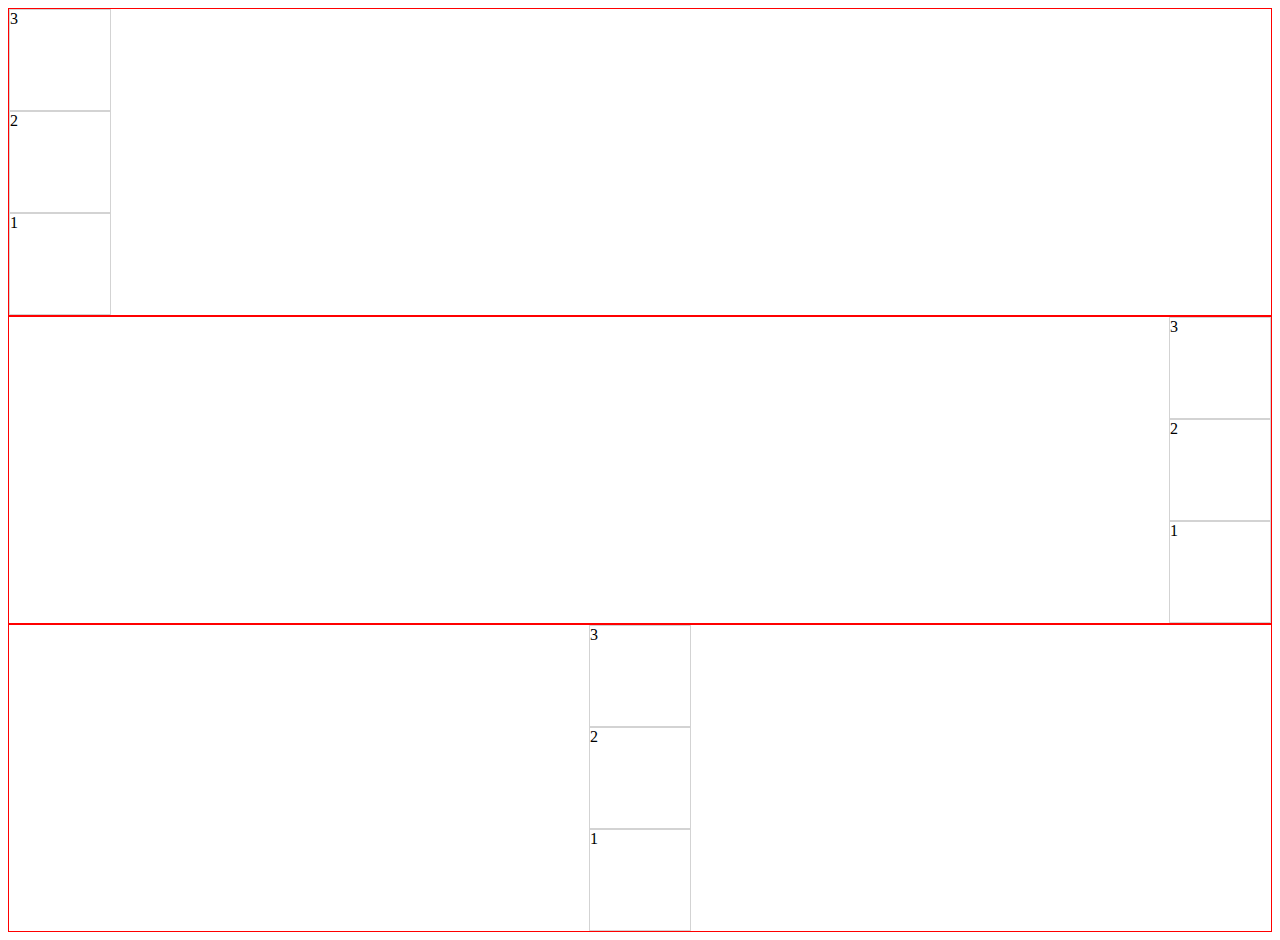
<file: hola.html>
<!DOCTYPE html>
<html lang="en">
<head>
    <meta charset="UTF-8">
    <meta http-equiv="X-UA-Compatible" content="IE=edge">
    <meta name="viewport" content="width=device-width, initial-scale=1.0">
    <title>Document</title>
    <link rel="stylesheet" href="hola.css">
</head>
<body>
    <div class="contenedor start">
        <div class="hijo">1</div>
        <div class="hijo">2</div>
        <div class="hijo">3</div>
    </div>

    <div class="contenedor end">
        <div class="hijo">1</div>
        <div class="hijo">2</div>
        <div class="hijo">3</div>
    </div>

    <div class="contenedor center">
        <div class="hijo">1</div>
        <div class="hijo">2</div>
        <div class="hijo">3</div>
    </div>

</body>
</html>
</file>
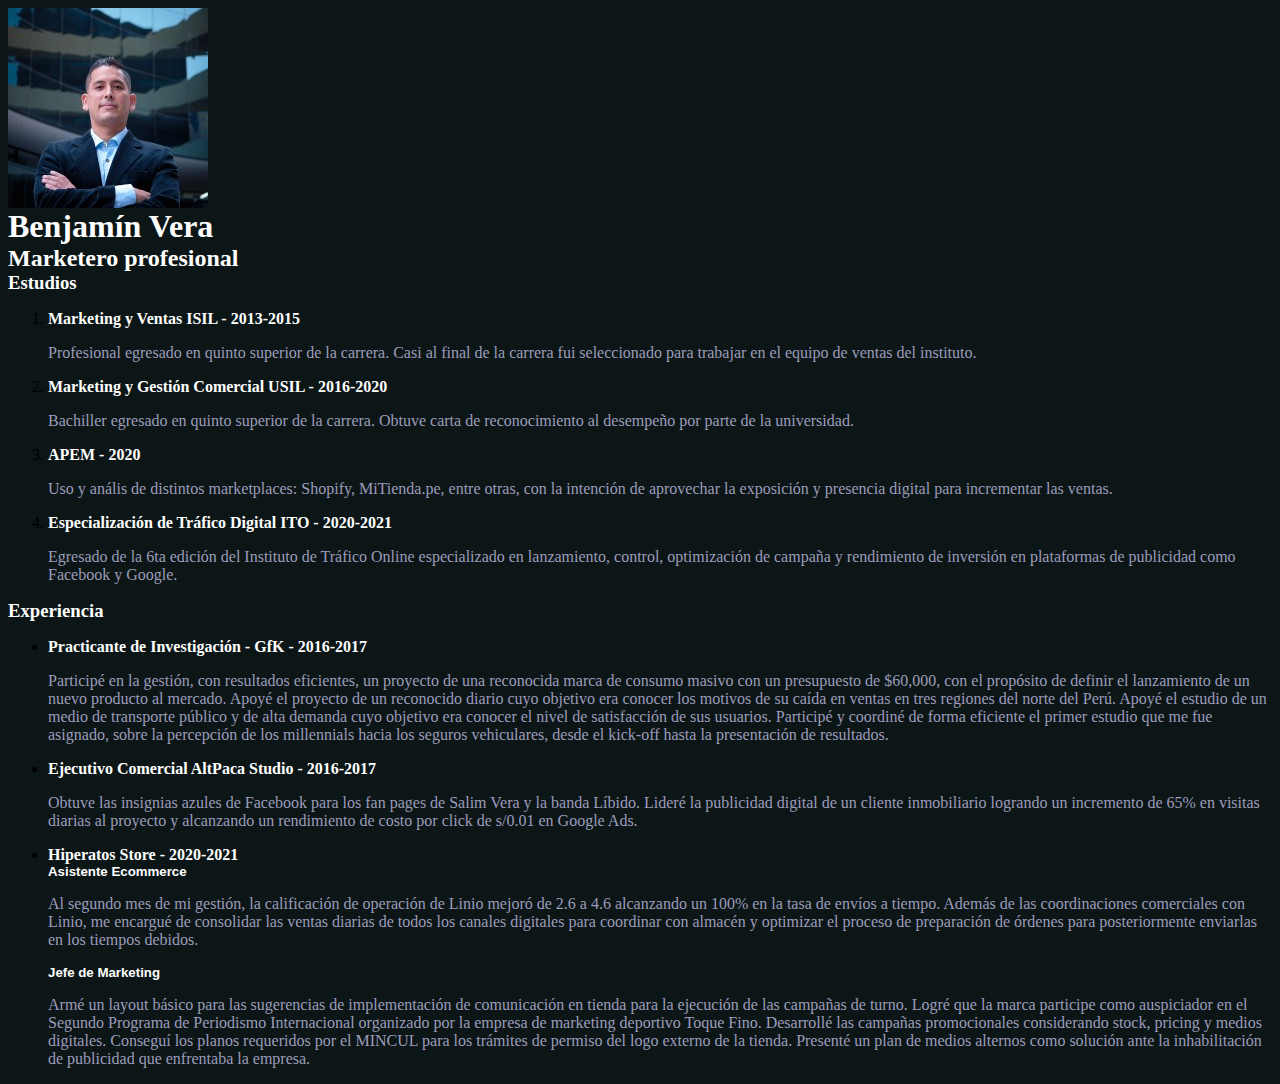
<file: index-anterior.html>
<html>

<head>
    <title>CV - Benjamín Vera</title>
    <meta charset="UTF-8">
    <link rel="preconnect" href="https://fonts.googleapis.com">
    <link rel="preconnect" href="https://fonts.gstatic.com" crossorigin>
    <link href="https://fonts.googleapis.com/css2?family=Georama&display=swap" rel="stylesheet">
    <link rel="stylesheet" href="Index.css">
</head>
<body>
    <div class="papel centrar">
        <header>
            <img src="benja.jpg" alt="">
            <h1 class="titulo-nombre">Benjamín Vera</h1>
            <h2 class="carrera">Marketero profesional</h2>
        </header>
        <section class="dos-columnas">
            <section class="papel">
                <h3 class="titulo-seccion">Estudios</h3>
                <ol class="lista-estudios">
                    <li>
                        <h4 class="detalle-carrera">Marketing y Ventas ISIL - <b>2013-2015</b></h4>
                        <p>Profesional egresado en quinto superior de la carrera. Casi al final
                            de la carrera fui seleccionado para trabajar en el equipo de ventas del
                            instituto.
                        </p>
                    </li>
                    <li>
                        <h4 class="detalle-carrera">Marketing y Gestión Comercial USIL - <b>2016-2020</b></h4>
                        <p>Bachiller egresado en quinto superior de la carrera.
                            Obtuve carta de reconocimiento al desempeño por
                            parte de la universidad.</p>
                    </li>
                    <li>
                        <h4 class="detalle-carrera">APEM - <b>2020</b></h4>
                        <p>Uso y anális de distintos marketplaces: Shopify, MiTienda.pe,
                            entre otras, con la intención de aprovechar la exposición y presencia
                            digital para incrementar las ventas.</p>
                    </li>
                    <li>
                        <h4 class="detalle-carrera">Especialización de Tráfico Digital ITO - <b>2020-2021</b></h4>
                        <P>Egresado de la 6ta edición del Instituto de Tráfico
                            Online especializado en lanzamiento, control, optimización de campaña y
                            rendimiento de inversión en plataformas de publicidad como Facebook y Google.</P>
                    </li>
                </ol>
            </section>
            <section class="papel">
                <h3 class="titulo-seccion">Experiencia</h3>
                <ul class="lista-experiencia">
                    <li>
                        <h4 class="detalle-experiencia">Practicante de Investigación - GfK - <b>2016-2017</b></h4>
                        <p class="parrafo-experiencia">Participé en la gestión, con resultados eficientes, un proyecto
                            de una reconocida
                            marca de consumo masivo con un presupuesto de $60,000, con el propósito de definir el
                            lanzamiento de un
                            nuevo producto al mercado.
                            Apoyé el proyecto de un reconocido diario cuyo objetivo era conocer los motivos de su caída
                            en ventas
                            en tres regiones del norte del Perú.
                            Apoyé el estudio de un medio de transporte público y de alta demanda cuyo objetivo era
                            conocer
                            el nivel de satisfacción de sus usuarios.
                            Participé y coordiné de forma eficiente el primer estudio que me fue asignado, sobre la
                            percepción de
                            los millennials hacia los seguros vehiculares, desde el kick-off hasta la presentación de
                            resultados.
                        </p>
                    </li>
                    <li>
                        <h4 class="detalle-experiencia">Ejecutivo Comercial AltPaca Studio - <b>2016-2017</b></h4>
                        <p class="parrafo-experiencia">Obtuve las insignias azules de Facebook para los fan pages de
                            Salim Vera y la banda Líbido.
                            Lideré la publicidad digital de un cliente inmobiliario logrando un incremento de 65% en
                            visitas diarias al proyecto
                            y alcanzando un rendimiento de costo por click de s/0.01 en Google Ads.</p>
                    </li>
                    <li>
                        <h4 class="detalle-experiencia">Hiperatos Store - <b>2020-2021</b></h4>
                        <article>
                            <h5 class="detalle-subexperiencia">Asistente Ecommerce</h5>
                            <p class="parrafo-experiencia">Al segundo mes de mi gestión, la calificación
                                de operación de Linio mejoró de 2.6 a 4.6 alcanzando un 100% en la tasa de envíos a
                                tiempo.
                                Además de las coordinaciones comerciales con Linio, me encargué de consolidar las ventas
                                diarias de todos
                                los canales digitales para coordinar con almacén y optimizar el proceso de preparación
                                de órdenes
                                para posteriormente enviarlas en los tiempos debidos.</p>
                        </article>
                        <article>
                            <h5 class="detalle-subexperiencia">Jefe de Marketing</h5>
                            <p class="parrafo-experiencia">Armé un layout básico para las sugerencias de implementación
                                de
                                comunicación en tienda para la ejecución de las campañas de turno.
                                Logré que la marca participe como auspiciador en el Segundo Programa de
                                Periodismo Internacional organizado por la empresa de marketing deportivo Toque Fino.
                                Desarrollé las campañas promocionales considerando stock, pricing y medios digitales.
                                Conseguí los planos requeridos por el MINCUL para los trámites de permiso del logo
                                externo de la tienda.
                                Presenté un plan de medios alternos como solución ante la inhabilitación de publicidad
                                que enfrentaba la empresa.
                            </p>
                        </article>
                    </li>
                </ul>
            </section>
        </section>
    </div>
</body>
</html>
</file>
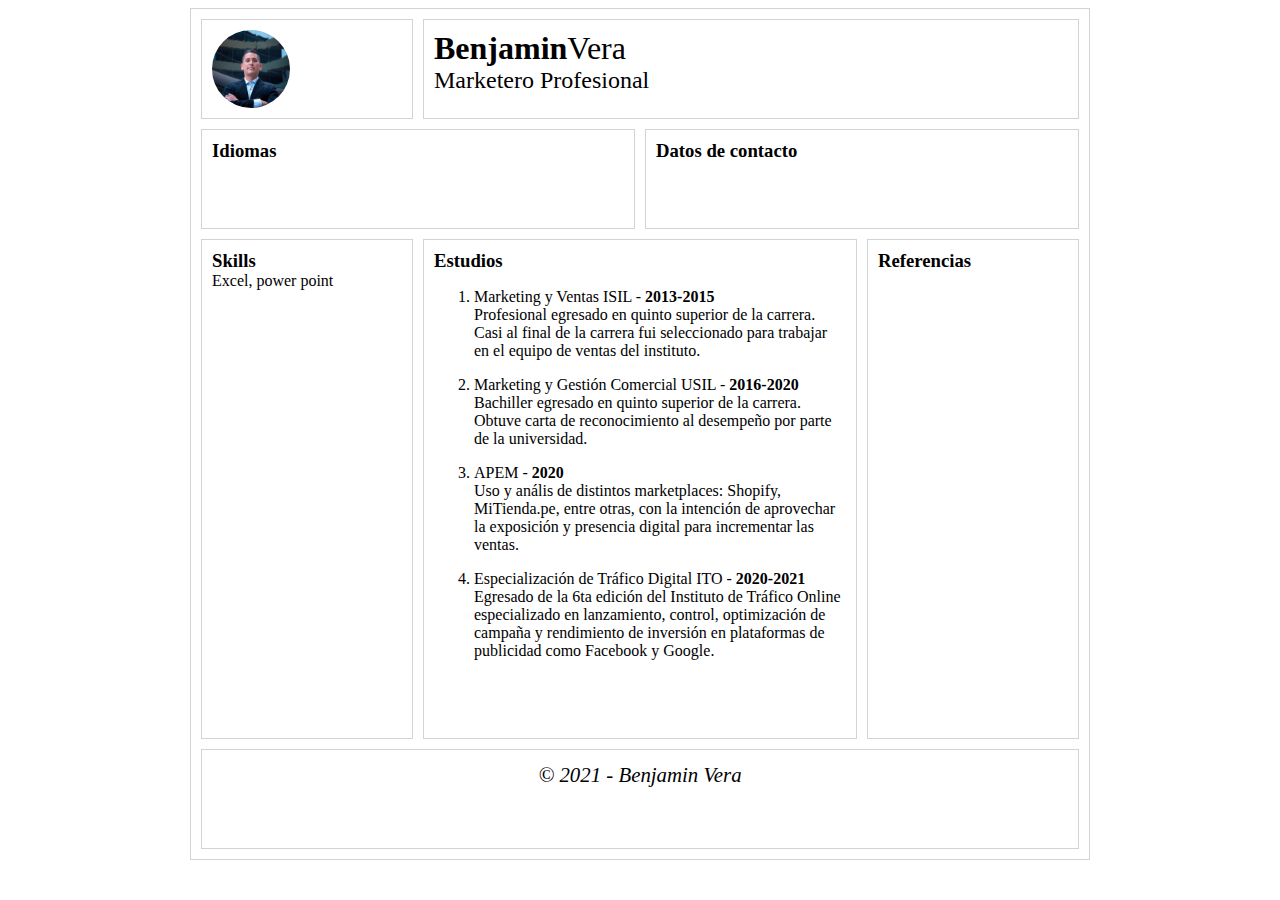
<file: layout.html>
<!DOCTYPE html>
<html lang="en">
<head>
    <meta charset="UTF-8">
    <meta http-equiv="X-UA-Compatible" content="IE=edge">
    <meta name="viewport" content="width=device-width, initial-scale=1.0">
    <title>Document</title>
    <link rel="stylesheet" href="layout.css">
</head>
<body>
    <div class="contenedor">
        <header>
            <div class="cuadrado">
                <img src="benja.jpg" alt="Foto de perfil de Benjamin Vera">
            </div>
            <div class="cuadrado ancho-3-columnas">
                <h1><b>Benjamin</b>Vera</h1>
                <h2>Marketero Profesional</h2>
            </div>
            <div class="cuadrado ancho-2-columnas">
                <h3>Idiomas</h3>
            </div>
            <div class="cuadrado ancho-2-columnas">
                <h3>Datos de contacto</h3>
            </div>
        </header>
        <section class="informacion">
            <div class="cuadrado alto-300">
                <h3>Skills</h3>
                    <p>Excel, power point</p>
            </div>
            <div class="cuadrado ancho-2-columnas alto-300">
                <h3>Estudios</h3>
                <ol class="lista-estudios">
                    <li>
                        <h4 class="detalle-carrera">Marketing y Ventas ISIL - <b>2013-2015</b></h4>
                        <p>Profesional egresado en quinto superior de la carrera. Casi al final
                            de la carrera fui seleccionado para trabajar en el equipo de ventas del
                            instituto.
                        </p>
                    </li>
                    <li>
                        <h4 class="detalle-carrera">Marketing y Gestión Comercial USIL - <b>2016-2020</b></h4>
                        <p>Bachiller egresado en quinto superior de la carrera.
                            Obtuve carta de reconocimiento al desempeño por
                            parte de la universidad.</p>
                    </li>
                    <li>
                        <h4 class="detalle-carrera">APEM - <b>2020</b></h4>
                        <p>Uso y anális de distintos marketplaces: Shopify, MiTienda.pe,
                            entre otras, con la intención de aprovechar la exposición y presencia
                            digital para incrementar las ventas.</p>
                    </li>
                    <li>
                        <h4 class="detalle-carrera">Especialización de Tráfico Digital ITO - <b>2020-2021</b></h4>
                        <P>Egresado de la 6ta edición del Instituto de Tráfico
                            Online especializado en lanzamiento, control, optimización de campaña y
                            rendimiento de inversión en plataformas de publicidad como Facebook y Google.</P>
                    </li>
                </ol>
            </div>
            <div class="cuadrado alto-300">
                <h3>Referencias</h3>
            </div>
            <div class="cuadrado ancho-4-columnas copyright">
                <small> © 2021 - Benjamin Vera
                </small>
            </div>
        </section>
    </div>
    
</body>
</html>
</file>
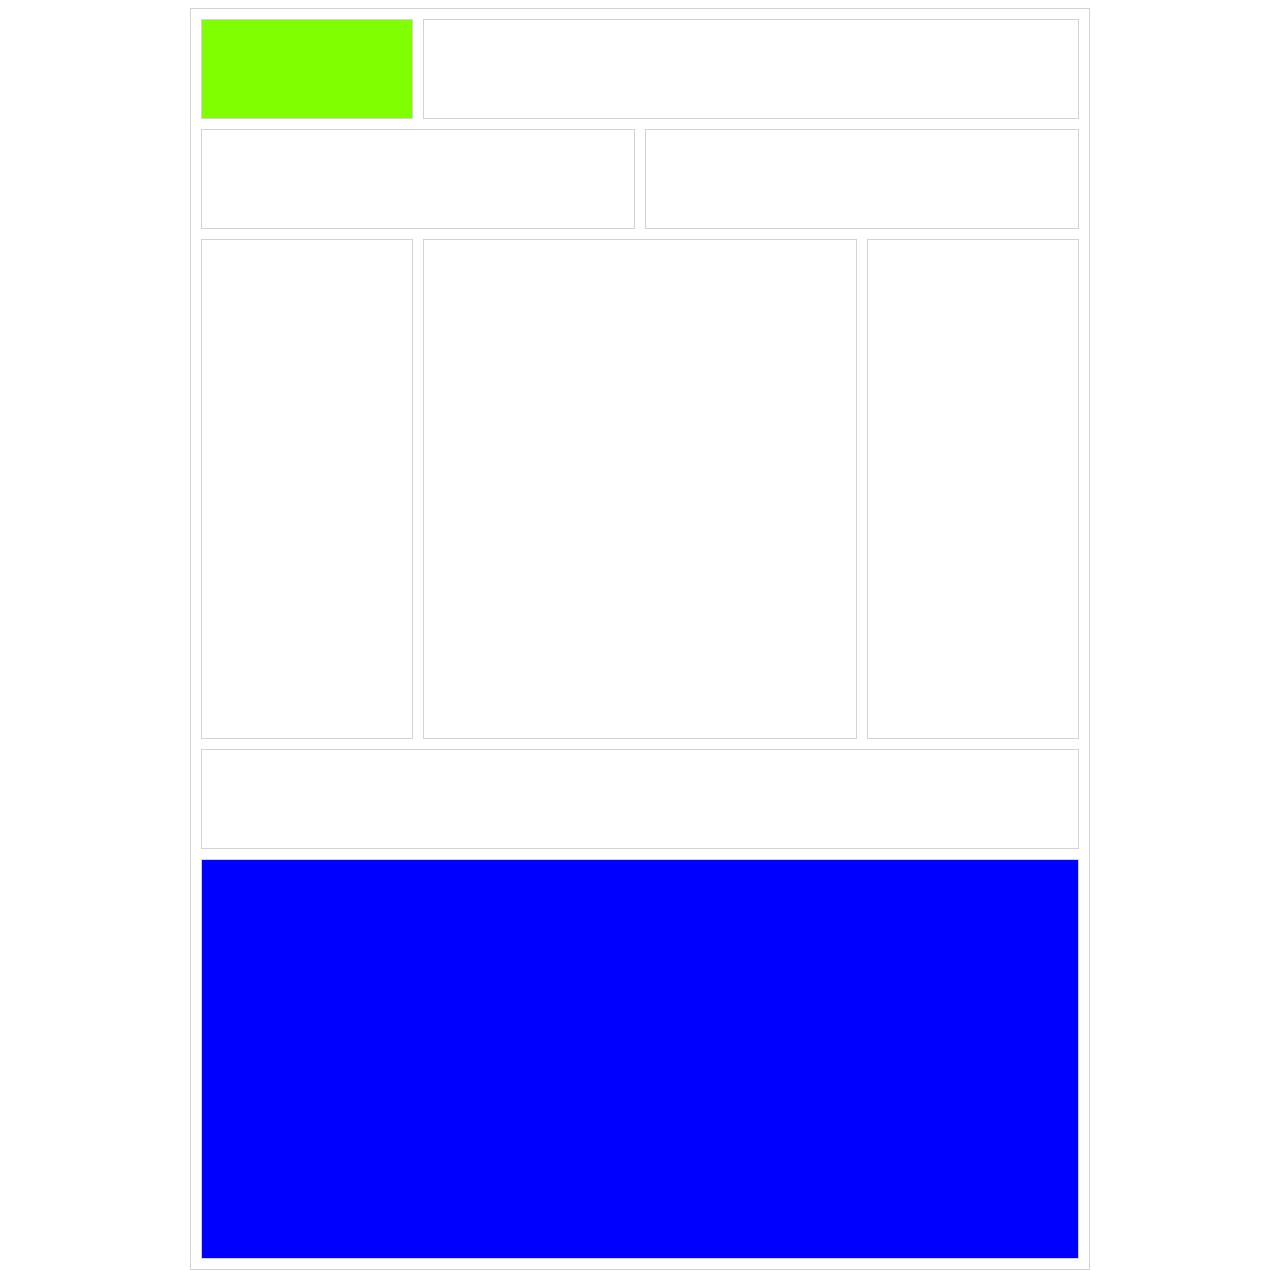
<file: layout2.html>
<!DOCTYPE html>
<html lang="en">
<head>
    <meta charset="UTF-8">
    <meta http-equiv="X-UA-Compatible" content="IE=edge">
    <meta name="viewport" content="width=device-width, initial-scale=1.0">
    <title>Document</title>
    <link rel="stylesheet" href="layout2.css">
</head>
<body>
    <div class="contenedor">
        <div class="cuadrado fondo-verde">
        </div>
        <div class="cuadrado ancho-3-columnas">
        </div>
        <div class="cuadrado ancho-2-columnas">
        </div>
        <div class="cuadrado ancho-2-columnas">
        </div>
        <div class="cuadrado alto-300">
        </div>
        <div class="cuadrado ancho-2-columnas alto-300">
        </div>
        <div class="cuadrado alto-300">
        </div>
        <div class="cuadrado ancho-4-columnas">
        </div>
        <div class="cuadrado ancho-4-columnas alto-400">
        </div>
    </div>
    
</body>
</html>
</file>
<file: hola.css>
.contenedor {
    display:flex;
    border: 1px solid red;
    flex-direction: column-reverse;
}

.start {
    align-items: flex-start;
}

.end {
    align-items: flex-end;
}

.hijo {
    border: 1px solid lightgray;
    width: 100px;
    height: 100px;
}

.center {
    align-items: center;
}
</file>
<file: Index.css>
/* Customize website's scrollbar like Mac OS
Not supports in Firefox and IE */

/* total width */
.descripcion::-webkit-scrollbar {
    background-color: rgb(12, 22, 22);
    width: 16px;
}

/* background of the scrollbar except button or resizer */
.descripcion::-webkit-scrollbar-track {
    background-color: rgb(12, 22, 22);
}

/* scrollbar itself */
.descripcion::-webkit-scrollbar-thumb {
    background-color: rgb(161, 120, 120);
    border-radius: 16px;
    border: 4px solid rgb(12, 22, 22);
}

/* set button(top and bottom of the scrollbar) */
.descripcion::-webkit-scrollbar-button {
    display:none;
}

.descripcion::-webkit-scrollbar-corner {
    background: rgba(0,0,0,0);
  }

* {
    box-sizing: border-box;
}

body {
    background-color: rgb(12, 22, 22);
}

h1,h2,h3,h4,h5 {
    margin: 0%;
    color: white;
}

.contenedor {
    display: flex;
}

.principal {
    margin: auto;
    width: 100%;
    max-width: 1150px;
}

.menu {
    flex: 0 0 50px;  
    display: flex;
    flex-direction: column;
    justify-content: center;
}

.foto {
    flex: 1 1 500px;
    position: relative;
    background-image: url("BENJA_3.jpg");
    background-size: cover;
    min-height: 90vh;
}

.descripcion {
    flex: 1 1 600px;
    padding: 15px;
    max-height: 90vh;
    overflow: scroll;
}

.menu .link {
    width: 50px;
    height: 50px;
    display: flex;
    justify-content: center;
    align-items: center;
}

.texto-foto {
    text-align: center;
    position: absolute;
    bottom: 0px;
    width: 100%;
    background-color: rgba(0, 0, 0, 0.7);
    padding: 20px;
}

.texto-foto h1 {
    color: white;
    font-size: 40px;
 }

 .texto-foto h4 {
    color: rgb(99, 230, 81);
    font-size: 20px;
 }

 .descripcion h1{
    font-size: 50px;
 }

 .descripcion h4{
    font-size: 18px;
 }

 .descripcion h3{
     margin-top: 20px;
 }

 .datos-de-contacto, .contenedor-articulos {
    display: flex;
    flex-wrap: wrap;
 }

 .contenedor-articulos article, .datos-de-contacto article {
    flex: 1 0 50%;
    padding: 15px;
 }

 p {
     color: rgb(156, 156, 187);
 }

 .link {
     color: white;
     font-size: 24px;
     transition:all 0.5s;
 }

 .link:hover {
     background-color: rgb(161, 120, 120);
 }

h5 {
    font-family: 'Yaldevi', sans-serif;
}

.f-icono {
    margin-right: 10px;
    color: white;
}

/*responsive*/
@media screen and (max-width:585px) {
    .foto, .descripcion {
        flex:auto;
        min-width: 100%; 
    } 
    .menu {
        display: none;
    }
    .principal, .contenedor-articulos {
        flex-direction: column;
    }
    .descripcion {
        max-height: none;
    }

    .contenedor-articulos {
        padding: 0 30px;
    }
}
</file>
<file: layout.css>
* {
    box-sizing: border-box;
}

h1,h2,h3,h4,h5 {
    margin: 0;
    font-weight: normal;
}

p {
    margin-top: 0;
}

h3 {
    font-weight: bold;
}

img {
    height: 100%;
    border-radius: 100%;
}

.contenedor {
    width: 900px;
    margin:auto;
    padding: 5px;
    border: 1px solid lightgray;
}

.cuadrado {
    width: calc(25% - 10px);
    height: 100px;
    margin: 5px;
    border: 1px solid lightgray;
    padding: 10px;
}

.amarillo {
    /*background-color: yellow;*/
}

.rojo {
    /*background-color: red;*/
}

.verde {
   /*background-color: green;*/
}

.azul {
    /*background-color: blue;*/
}

.alto-300 {
    height: 500px;
}

.ancho-1-columna {
    width: calc(25% - 10px);
}

.ancho-2-columnas {
    width: calc(50% - 10px);
}

.ancho-3-columnas {
    width: calc(75% - 10px);
}

.ancho-4-columnas {
    width: calc(100% - 10px);
}

header, .informacion {
    display: flex;
    flex-wrap: wrap;
}

.copyright {
    font-size: 25px;
    font-style: italic;
    text-align: center;
}
</file>
<file: layout2.css>
* {
    box-sizing: border-box;
}

.contenedor {
    width: 900px;
    margin:auto;
    display:flex;
    flex-direction: row;
    align-items: center;
    flex-wrap: wrap;
    padding: 5px;
    border: 1px solid lightgray;
}

.cuadrado {
    min-width: calc(25% - 10px);
    height: 100px;
    margin: 5px;
    border: 1px solid lightgray;
}

.amarillo {
    /*background-color: yellow;*/
}

.rojo {
    /*background-color: red;*/
}

.verde {
   /*background-color: green;*/
}

.azul {
    /*background-color: blue;*/
}

.alto-300 {
    height: 500px;
}

.alto-400 {
    height: 400px;
    background-color: blue;
}

.ancho-1-columna {
    min-width: calc(25% - 10px);
}

.ancho-2-columnas {
    min-width: calc(50% - 10px);
}

.ancho-3-columnas {
    min-width: calc(75% - 10px);
}

.ancho-4-columnas {
    min-width: calc(100% - 10px);
}

.ancho-5-columnas {
    min-width: calc(150% - 10px);
}

.fondo-verde {
    background-color: chartreuse;
}
</file>
